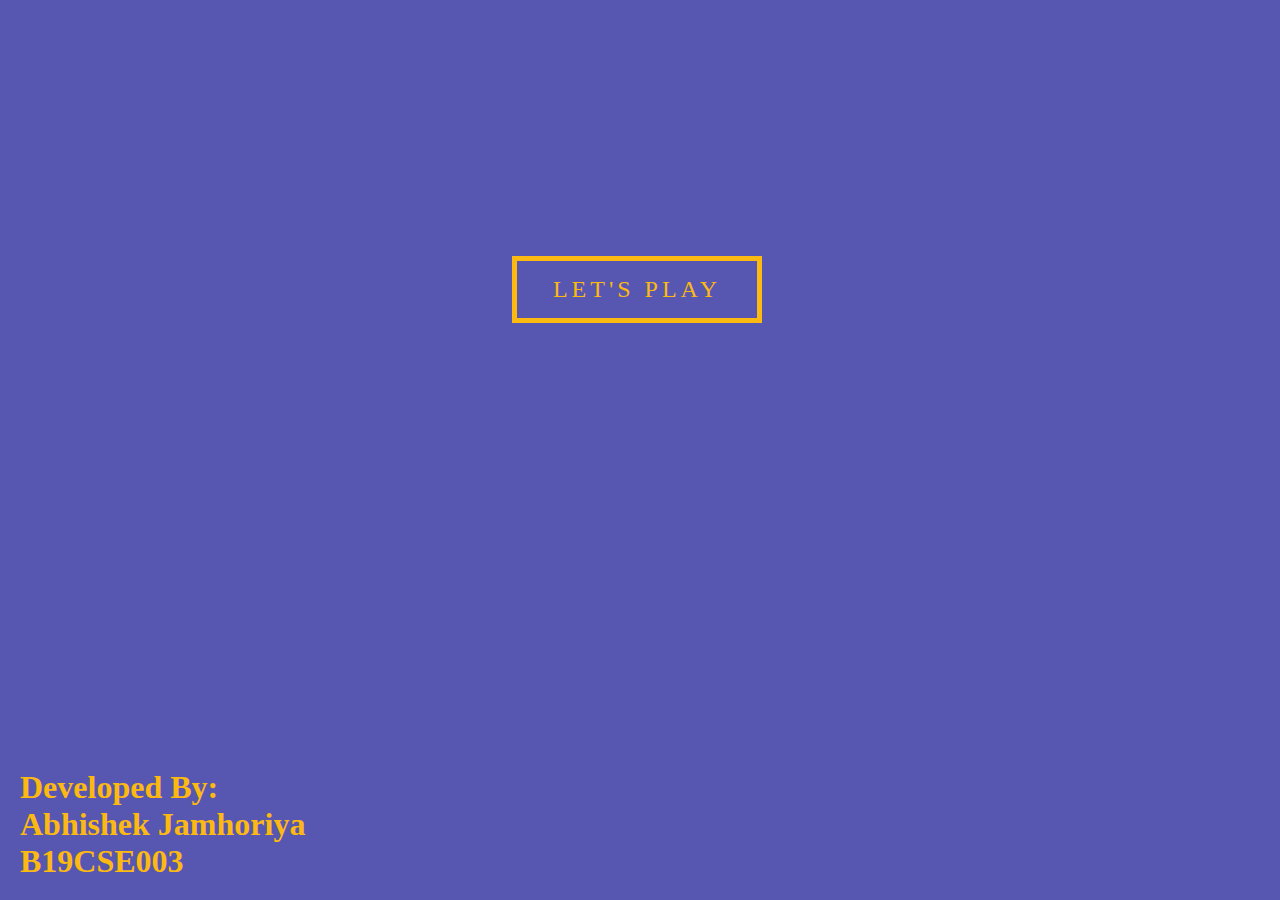
<file: index.html>
<!DOCTYPE html>
<html lang="en">

<head>
    <meta charset="UTF-8">
    <meta http-equiv="X-UA-Compatible" content="IE=edge">
    <meta name="viewport" content="width=device-width, initial-scale=1.0">
    <title>Kon Banega Crorepati</title>
    <link rel="stylesheet" href="assets/kbc.css">
</head>

<body>
    
    <a class="lets" href="assets/kbc.html">
        <span></span>
        <span></span>
        <span></span>
        <span></span>
        Let's Play
    </a>
    <h1 class="dev">
        Developed By:
        <br>
        Abhishek Jamhoriya
        <br>
        B19CSE003
    </h1>
</body>

</html>
</file>
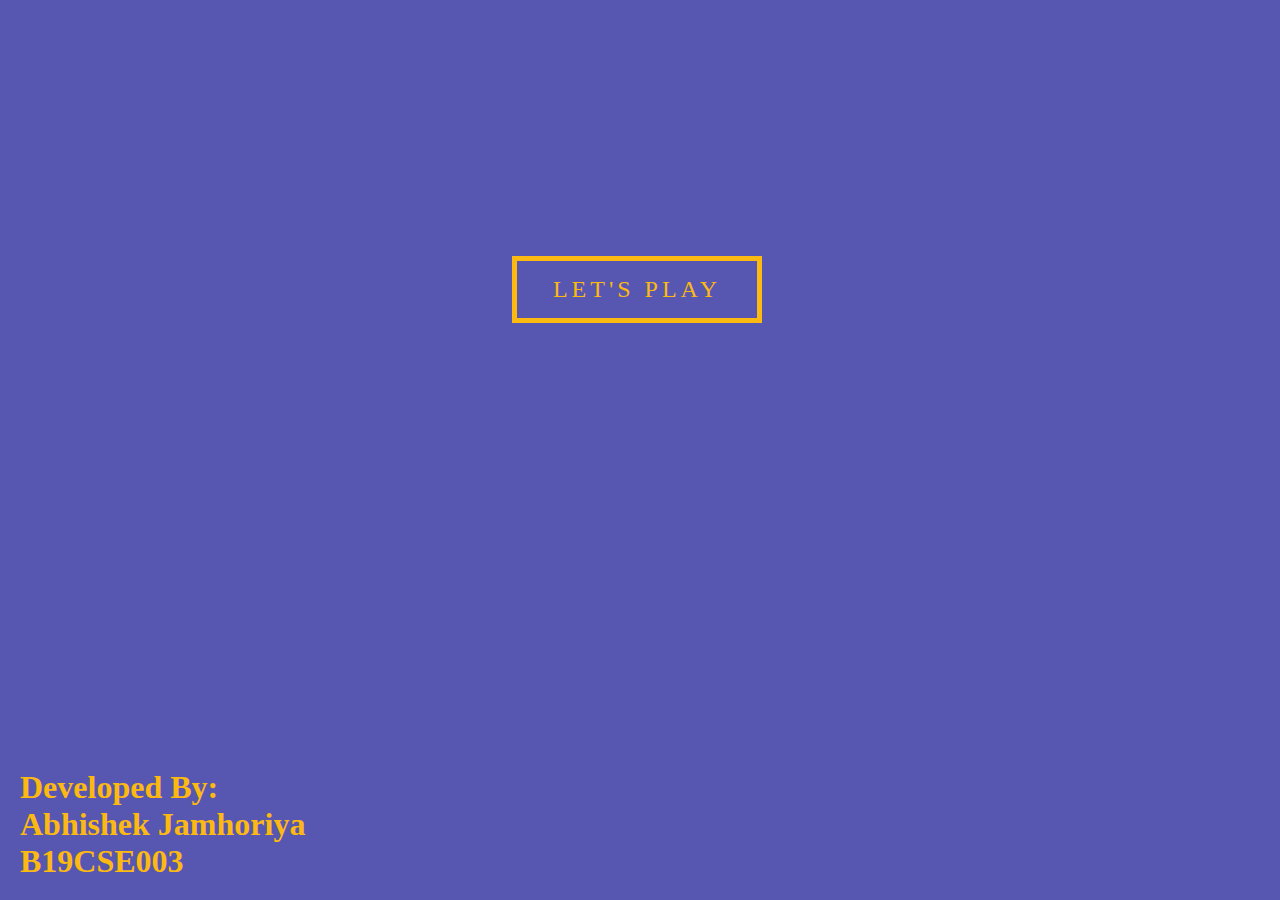
<file: main.html>
<!DOCTYPE html>
<html lang="en">

<head>
    <meta charset="UTF-8">
    <meta http-equiv="X-UA-Compatible" content="IE=edge">
    <meta name="viewport" content="width=device-width, initial-scale=1.0">
    <title>Kon Banega Crorepati</title>
    <link rel="stylesheet" href="assets/kbc.css">
</head>

<body>
    
    <a class="lets" href="assets/kbc.html">
        <span></span>
        <span></span>
        <span></span>
        <span></span>
        Let's Play
    </a>
    <h1 class="dev">
        Developed By:
        <br>
        Abhishek Jamhoriya
        <br>
        B19CSE003
    </h1>
</body>

</html>
</file>
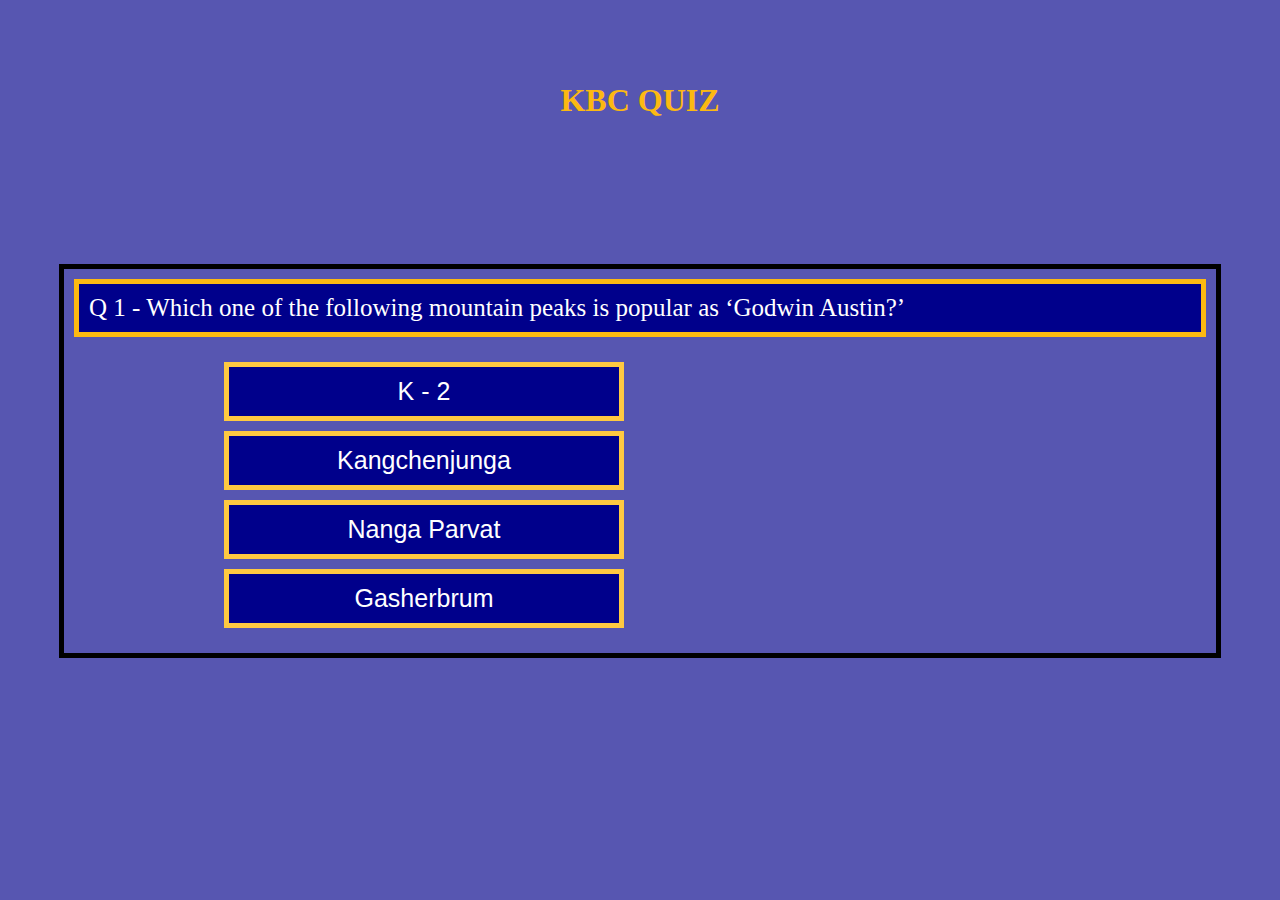
<file: assets/kbc.html>
<!DOCTYPE html>
<html lang="en">

<head>
    <meta charset="UTF-8">
    <meta http-equiv="X-UA-Compatible" content="IE=edge">
    <meta name="viewport" content="width=device-width, initial-scale=1.0">
    <title>KBC</title>
    <link rel="stylesheet" href="kbc.css">

</head>

<body onclick="printID(this.id)">

    
    <section class="content">
        <h1 class="head">KBC QUIZ</h1>
        <div class="main" id="main1">
            <div class="que" id="question">
            </div>
            <div id="ans" class="answer">
                <button id="A" class="a"></button>
                <button id="B" class="a"></button>
                <button id="C" class="a"></button>
                <button id="D" class="a"></button>
            </div>

            <div class="score" id="scoreboard">

            </div>


        </div>
    </section>
    <script src="kbc.js"></script>

</body>

</html>
</file>
<file: assets/kbc.css>
*{
    background-color: rgb(87, 86, 177);

    margin: 0;
    padding: 0;
}



a{
    position: relative;
    display: flex;
    padding: 15px 30px;
    color: #fcb912;
    border: 5px solid #fcb912;
    text-transform: uppercase;
    letter-spacing: 4px;
    text-decoration: none;
    font-size: 24px;
    justify-content: center;
    align-items: center;
    width: 180px;
    margin-top: 20%;
    margin-left: 40%;

    
}
a:hover{
    background-color:#1bc21b;
    color: black;
}
.dev{
position: absolute;
bottom: 0px;
left: 0px;
margin: 20px;
color: #fcb912;
}
.content{
    /* border: 5px solid black; */
    display: grid;
    place-items: center;
    min-height: 80vh;
    margin-top: 10px;
   

}


.main{
    border: 5px solid black;
    height: auto;
    width: 90%;

}

.head{
    color:  #fcb912;
}
.que{
    border: 5px solid #fcb912;
    color: white;
    background-color: #00008B;
    margin: 10px;
    padding: 10px;
    font-size: 25px;


}
.all{
    border: 5px solid black;
    height: 150px;
    margin: 5px;
}

.answer{
    /* border: 5px solid black; */
    color: white;
    margin: 10px;
    padding: 10px;
    
}
.play{
   
    width: 150px;
    height: 40px;
    background-color: white;
    border: none;
    margin: auto;
    display: block;
    font-size: 25px;
    margin-bottom: 10px;
}
.play:hover{
    background-color: black;
    color: white;
}

.a{
   
    width: 400px;;
    color: white;
    border: 5px solid #ffc941;
    background-color: #00008B;
    margin: 5px ;
    margin-right: 90px;
    margin-left: 140px;
    padding: 10px;
    font-size: 25px;
}
.a:hover{
    background-color:#1bc21b;
    color: black;
}

#scoreboard{
   
    border: 5px solid #ffc941;
    width: 95%;
    margin: 20px;
    color: white;
    padding: 5px;
}
#scoreboard h1{
    margin: 10px;
    
    
}
.score{
    display: none;
}
</file>
